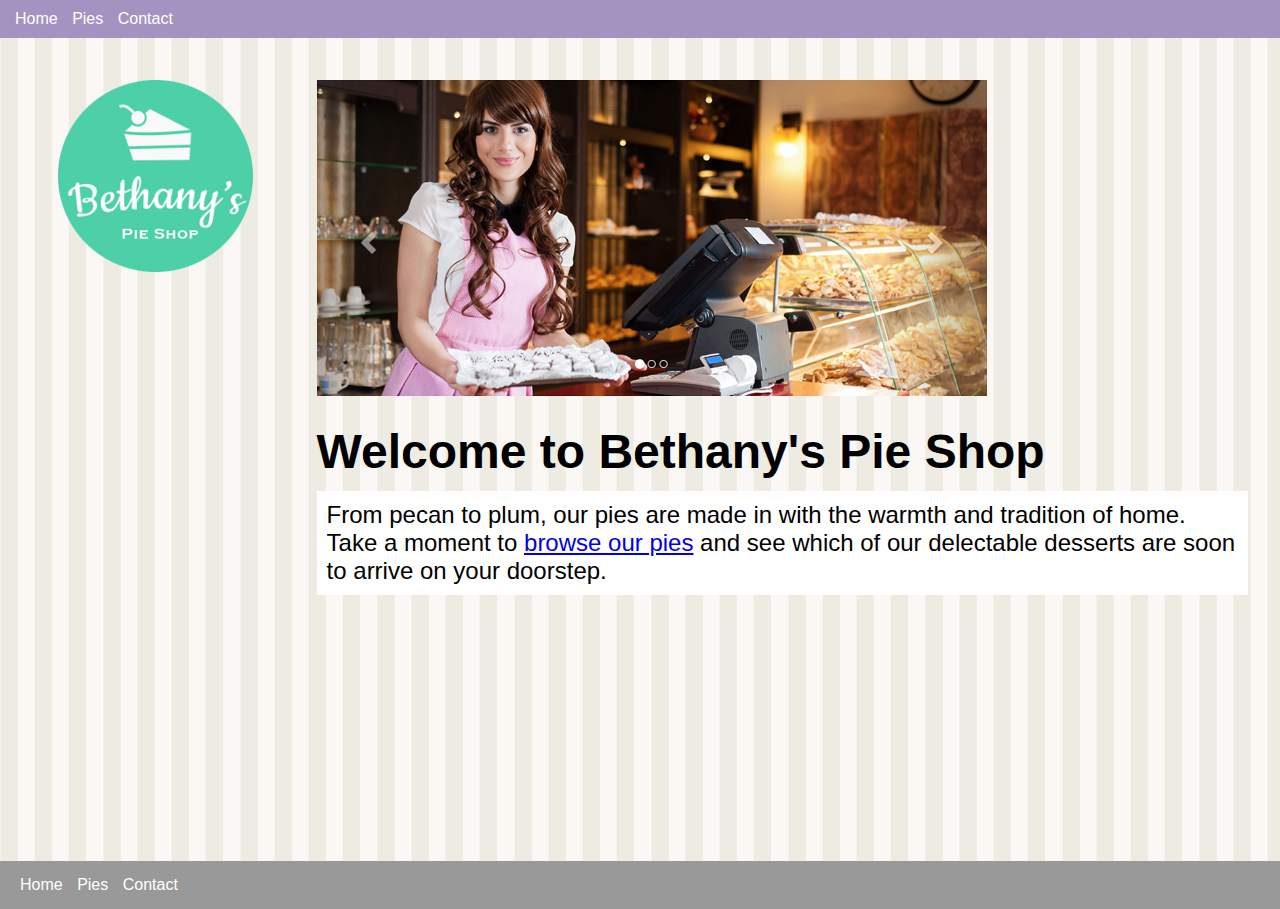
<file: index.html>
<!DOCTYPE html>
<html lang="en">

<head>
    <meta charset="UTF-8">
    <meta http-equiv="X-UA-Compatible" content="IE=edge">
    <meta name="viewport" content="width=device-width, initial-scale=1.0">
    <link rel="stylesheet" href="site.css" type="text/css">
    <title>Bethany's Pie Shop</title>
    <style>
        /* best to use a seperate style sheet for individual page styling*/
        h1 {
            font-size: 3em;
            margin-top: 0.5em;
        }

        .banner {
            max-width: 100%;
            /* percentage values responde to different layout needs*/
        }

        .sub-title {
            background-color: #fff;
            font-size: 1.5em;
            padding: 10px;
        }
    </style>
</head>

<body>
    <header>
        <nav>
            <ul>
                <li><a href="/">Home</a></li>
                <li><a href="pies.html">Pies</a></li>
                <li><a href="contact.html">Contact</a></li>
            </ul>
        </nav>
    </header>
    <main>
        <aside><img src="images/logo.png" alt="Bethany's Pie Shop"></aside>
        <article>
            <img src="images/banner.png" class="banner" alt="Bethany's Pie Shop">
            <h1>Welcome to Bethany's Pie Shop</h1>
            <p class="sub-title">
                From pecan to plum, our pies are made in with the warmth and tradition of home.
                Take a moment to
                <a href="pies.html">browse our pies</a>
                and see which of our delectable
                desserts are soon to arrive on your doorstep.
            </p>
        </article>
    </main>
    <footer>
        <nav>
            <ul>
                <li><a href="/">Home</a></li>
                <li><a href="pies.html">Pies</a></li>
                <li><a href="contact.html">Contact</a></li>
            </ul>
        </nav>
    </footer>

</body>

</html>
</file>
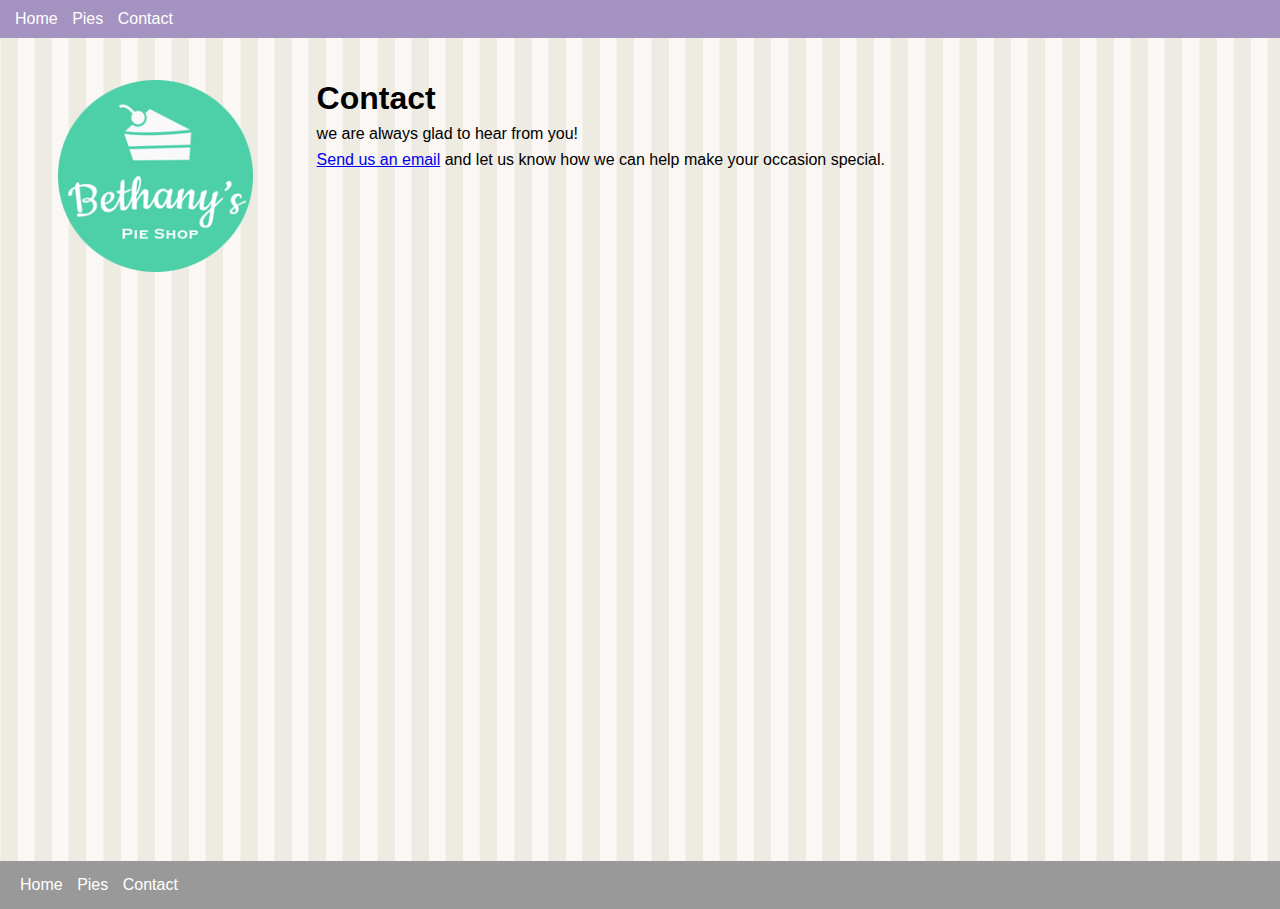
<file: contact.html>
<!DOCTYPE html>
<html lang="en">

<head>
    <meta charset="UTF-8">
    <meta http-equiv="X-UA-Compatible" content="IE=edge">
    <meta name="viewport" content="width=device-width, initial-scale=1.0">
    <link rel="stylesheet" href="site.css" type="text/css">
    <title>Contact | Bethany's Pie Shop</title>
    <style>

    </style>
</head>

<body>
    <header>
        <nav>
            <ul>
                <li><a href="/">Home</a></li>
                <li><a href="pies.html">Pies</a></li>
                <li><a href="contact.html">Contact</a></li>
            </ul>
        </nav>
    </header>
    <main>
        <aside><img src="images/logo.png" alt="Bethany's Pie Shop"></aside>
        <article>
            <h1>Contact</h1>
            <p>we are always glad to hear from you!</p>
            <p>
                <a href="mailto:example$bethanyspieshop.com?subject=Interested%20in%20%20pies">Send us an email</a>
                and let us know how we can help make your occasion special.
            </p>
        </article>

    </main>
    <footer>
        <nav>
            <ul>
                <li><a href="/">Home</a></li>
                <li><a href="pies.html">Pies</a></li>
                <li><a href="contact.html">Contact</a></li>
            </ul>
        </nav>
    </footer>

</body>

</html>
</file>
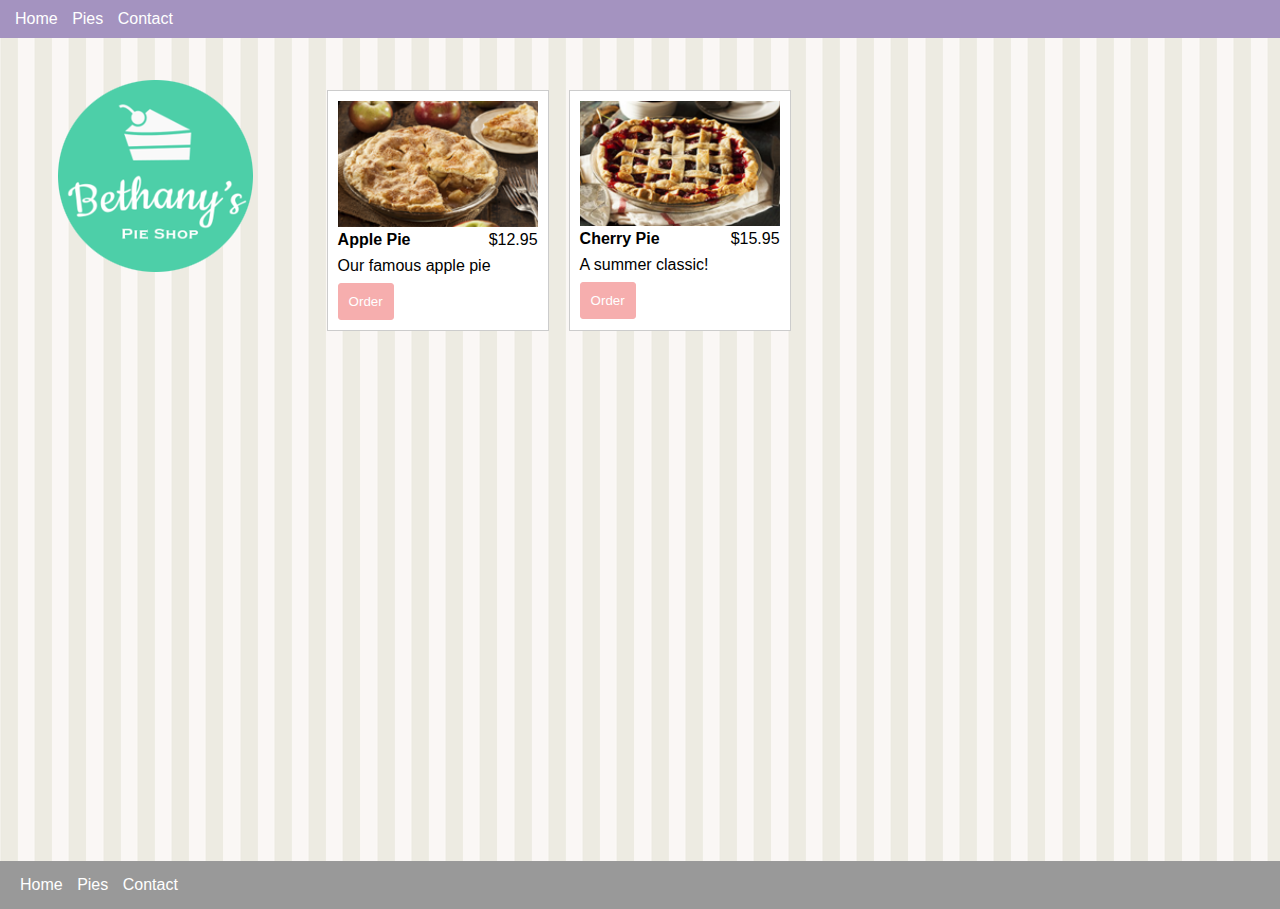
<file: pies.html>
<!DOCTYPE html>
<html lang="en">

<head>
    <meta charset="UTF-8">
    <meta http-equiv="X-UA-Compatible" content="IE=edge">
    <meta name="viewport" content="width=device-width, initial-scale=1.0">
    <link rel="stylesheet" href="site.css" type="text/css">
    <title>Pies | Bethany's Pie Shop</title>

</head>

<body>
    <header>
        <nav>
            <ul>
                <li><a href="/">Home</a></li>
                <li><a href="pies.html">Pies</a></li>
                <li><a href="contact.html">Contact</a></li>
            </ul>
        </nav>
    </header>
    <main>
        <aside><img src="images/logo.png" alt="Bethany's Pie Shop"></aside>
        <article>
            <section class="columns-desktop">
                <div class="pie">
                    <img src="images/apple-pie.png" alt="Apple Pie">
                    <div class="columns">
                        <div class="title">Apple Pie</div>
                        <div class="price">$12.95</div>
                    </div>
                    <p class="desc">Our famous apple pie</p>
                    <button data-order="apple-pie">Order</button>
                </div>
                <div class="pie">
                    <img src="images/cherry-pie.png" alt="Cherry Pie">
                    <div class="columns">
                        <div class="title">Cherry Pie</div>
                        <div class="price">$15.95</div>
                    </div>
                    <p class="desc">A summer classic!</p>
                    <button data-order="cherry-pie">Order</button>
                </div>
            </section>
        </article>
    </main>
    <footer>
        <nav>
            <ul>
                <li><a href="/">Home</a></li>
                <li><a href="pies.html">Pies</a></li>
                <li><a href="contact.html">Contact</a></li>
            </ul>
        </nav>
    </footer>

</body>
<script>
    window.addEventListener("DOMContentLoaded", function (e) {
        const orderButtons = document.querySelectorAll("button[data-order]");

        orderButtons.forEach(function (button) {

            button.addEventListener("click", function (e) {
                const button = e.currentTarget;
                const container = button.parentNode;

                const order = {
                    id: button.getAttribute("data-order"),
                    title: container.querySelector(".title").innerText,
                    price: container.querySelector(".price").innerText,
                    desc: container.querySelector(".desc").innerText
                };

                localStorage.setItem("order", JSON.stringify(order));

                const url = window.location.href.replace("pies.html", "order.html");
                window.location.href = url;
            });
        });
    });
</script>

</html>
</file>
<file: site.css>
* {
    margin: 0;
}

html,
body {
    height: 100%;
}

body {
    font-family: Arial, Helvetica, sans-serif;
    background-color: #999;
}

p {
    margin: 0.5em 0 0.5em 0;
}

header {
    display: block;
    position: fixed;
    top: 0;
    left: 0;
    width: 100%;
    background-color: #a493c0;
    padding: 10px;
}

nav a:visited,
nav a:link{
    color: #fff;
    text-decoration: none;
}

nav > ul {
    display: inline;
    padding: 0;
}

/* display inline-block makes the list items inline, but still able to give them a margin and padding*/
nav > ul > li {
    display: inline-block;
    list-style: none;
    margin: 0 5px 0 5px;
}
/* ems are used to create flexible layouts */
main {
    display: block;
    background-image: url("images/background.png");
    padding-top: 3em;
    padding-bottom: 3em;
    min-height: 85%;
}

footer {
    padding: 15px;
}

aside, 
article {
    padding: 2em;
}

aside {
    text-align: center; /*Important for pages rendered for the mobile */
}

article {
    width: 75%;     /* not to stretch too much*/
}

.columns {
    display: flex;
}

/* making rules for desktop sites*/
@media only screen and (min-width: 768px) {

    main {
        display: flex; /* for creating a two column layout */
    }

    aside {
        margin-left: 2%; /* for the logo to pull away from the left */
    }

    .columns-desktop {
        display: flex;
    }
}

/* Pies */

.pie {
    width: 200px;
    padding: 10px;
    margin: 10px;
    background-color: #fff;
    border: solid 1px #ccc;
}

.pie img {
    width: 100%;
}

.pie .title {
    font-weight: bold;
}

.pie .columns {
    width: 100%;
}

.pie .price {
    text-align: right;
}

.pie .columns div {
    width: 50%;     /* specifies the width on the heading and price*/
}

.pie button {
    background-color: #f6aeae;
    padding: 10px;
    border: solid 1px #f6aeae;
    border-radius: 3px;
    color: #fff;
}
</file>
